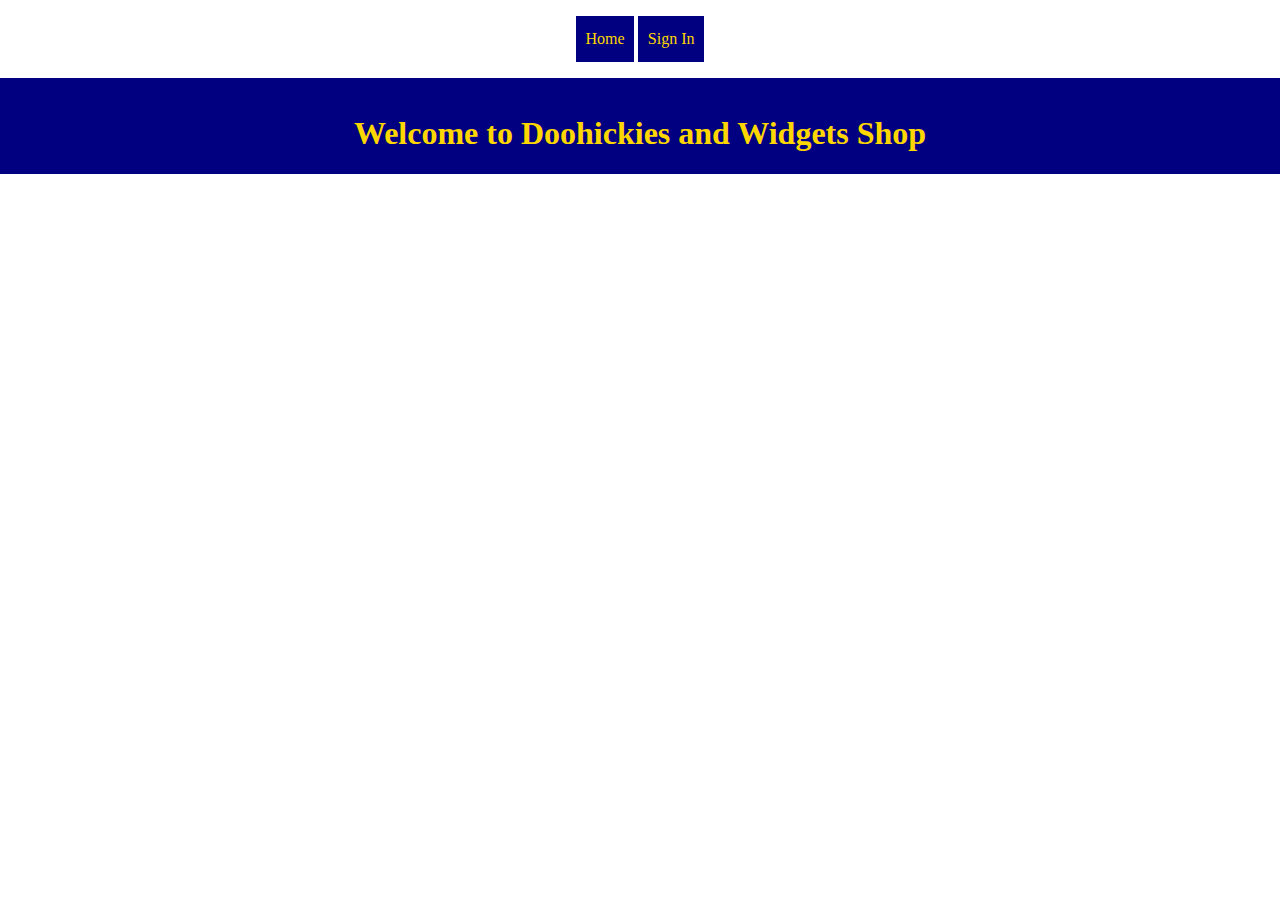
<file: public/index.html>
<!DOCTYPE html>
<!--
To change this license header, choose License Headers in Project Properties.
To change this template file, choose Tools | Templates
and open the template in the editor.
-->
<html ng-app="ShoppingApp">
    <head>
        <title>Home</title>
        <meta charset="UTF-8">
        <meta name="viewport" content="width=device-width, initial-scale=1.0">
        <script src="js/angular.min.js"></script>
        <script src="js/angular-resource.min.js"></script>
        <script src="js/ngStorage.min.js"></script>
        <script src="js/shopping.js"></script>
        <link rel="stylesheet" type="text/css" href="css/style.css">
    </head>

    <body>
        <div>
            <div ng-include="'menu.html'"></div>
        </div>
        <div id="main-header">
            <h1>Welcome to Doohickies and Widgets Shop</h1>
        </div>
    </body>
</html>
</file>
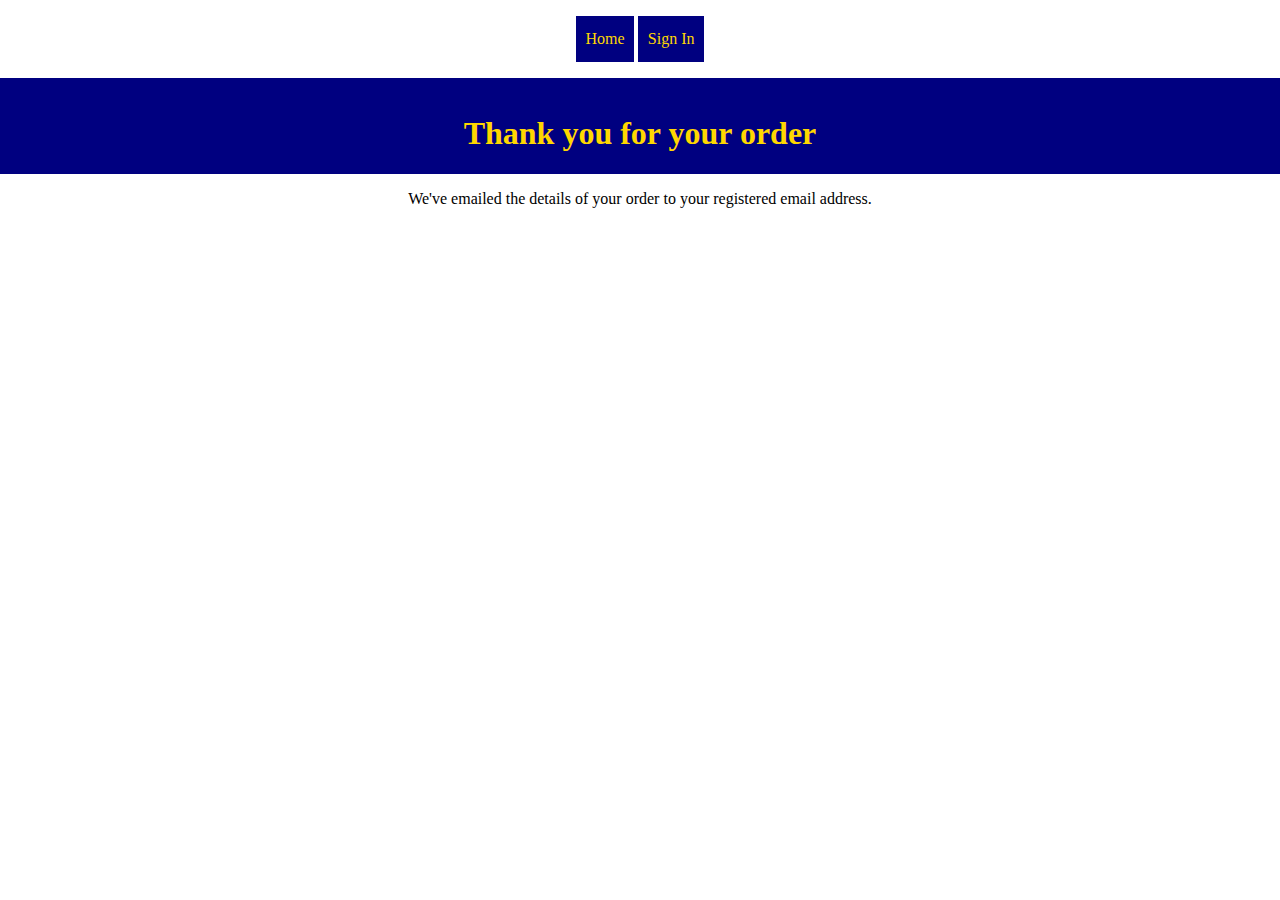
<file: public/complete.html>
<!DOCTYPE html>
<html lang="en" ng-app="ShoppingApp">
<head>
    <meta charset="UTF-8">
    <script src="js/angular.min.js"></script>
    <script src="js/angular-resource.min.js"></script>
    <script src="js/ngStorage.min.js"></script>
    <script src="js/shopping.js"></script>
    <title>Thank You</title>
    <link rel="stylesheet" type="text/css" href="css/style.css">
</head>
<body>
    <!--<h1>Thank You for your order</h1>-->
    <!--<p>We've emailed the details of your order to the registered address.</p>-->
    <div>
        <div ng-include="'menu.html'"></div>
    </div>
    <div id="main-header">
        <h1>Thank you for your order</h1>
    </div>
    <p class="general-center">We've emailed the details of your order to your registered email address.</p>
</body>
</html>
</file>
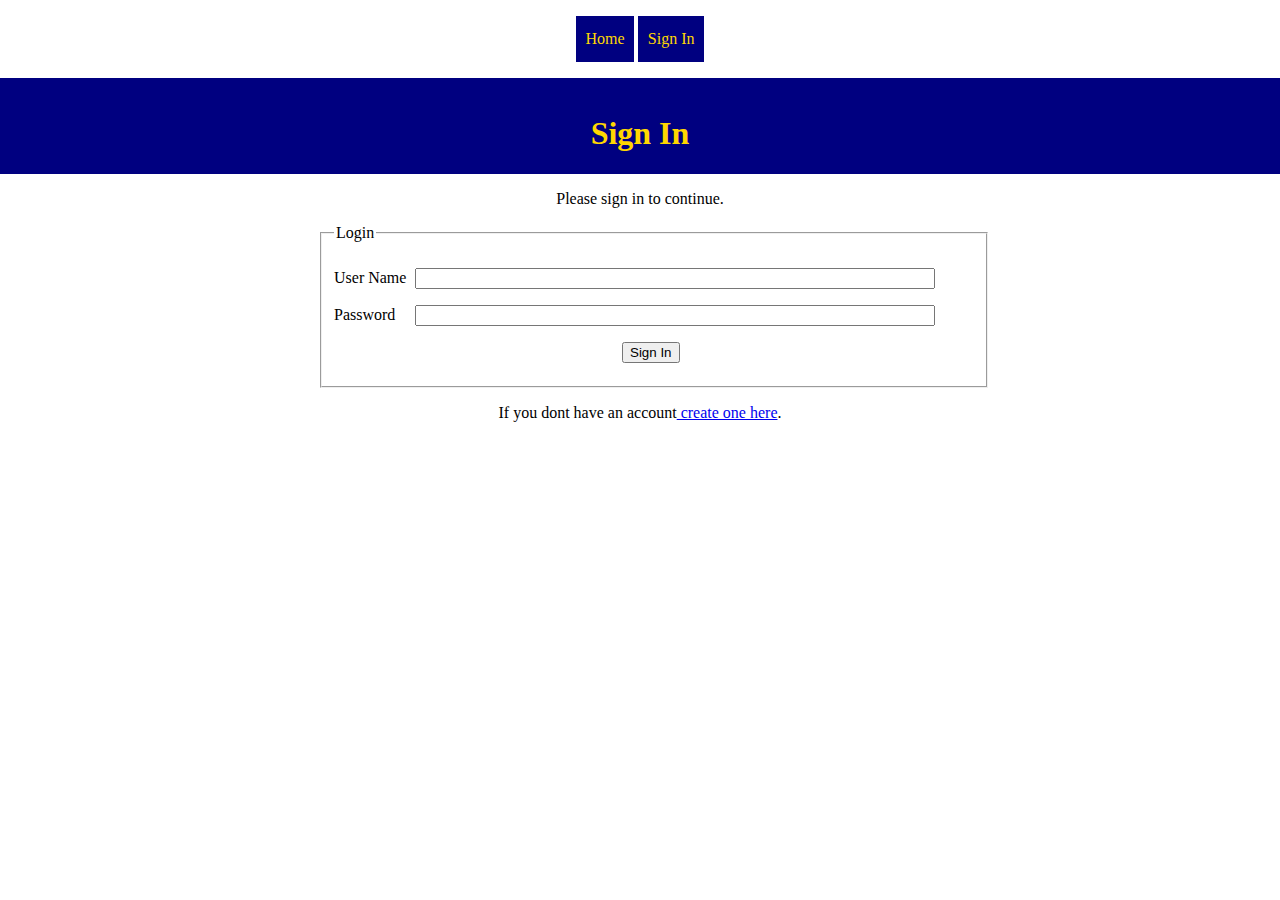
<file: public/login.html>
<!DOCTYPE html>
<!--
To change this license header, choose License Headers in Project Properties.
To change this template file, choose Tools | Templates
and open the template in the editor.
-->
<html ng-app="ShoppingApp">
    <head>
        <title>Login</title>
        <meta charset="UTF-8">
        <meta name="viewport" content="width=device-width, initial-scale=1.0">
        <script src="js/angular.min.js"></script>
        <script src="js/angular-resource.min.js"></script>
        <script src="js/ngStorage.min.js"></script>
        <script src="js/shopping.js"></script>
        <link rel="stylesheet" type="text/css" href="css/style.css">
    </head>
    <body ng-controller="CustomerController as custCtrl">

    <div>
        <div ng-include="'menu.html'"></div>
    </div>

    <div id="main-header">
        <h1>Sign In</h1>
    </div>

        <p class="general-center">{{custCtrl.signInMessage}}</p>

        <form ng-submit="custCtrl.signIn(username, password)">
            <fieldset id="sign-in">
                <legend>Login</legend>
                
                <label for="username" id="label-username">User Name</label>
                <input type="text" name="username" id="username" ng-model="username" required>
                
                <label for="password" id="label-password">Password</label>
                <input type="password" name="password" id="password" ng-model="password" required>
                
                <button type="submit" id="sign-in-button">Sign In</button>
            </fieldset>
        </form>
    <p class="general-center">If you dont have an account<a href="signup.html"> create one here</a>.</p>
    </body>
</html>
</file>
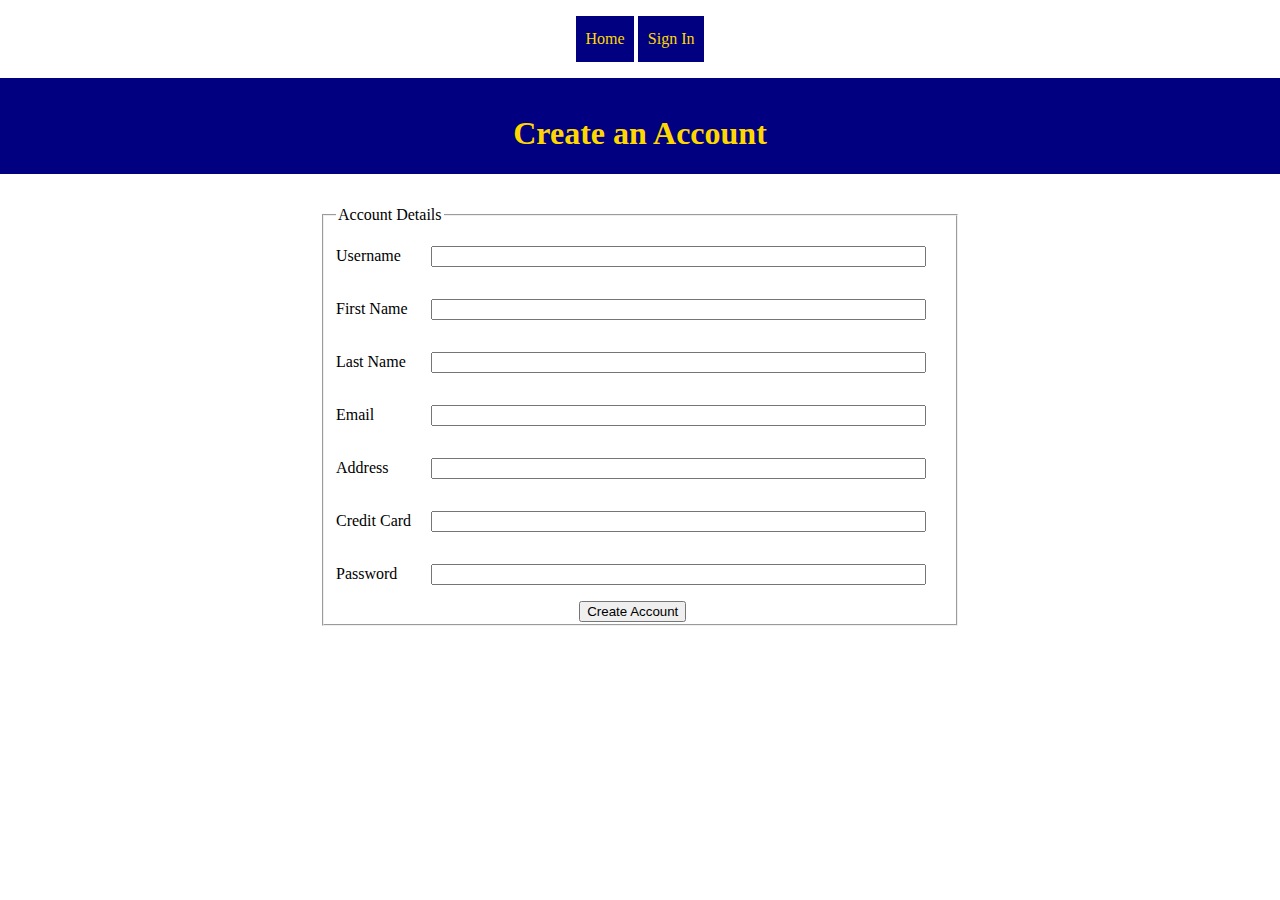
<file: public/signup.html>
<!DOCTYPE html>
<!--
To change this license header, choose License Headers in Project Properties.
To change this template file, choose Tools | Templates
and open the template in the editor.
-->
<html ng-app="ShoppingApp">
    <head>
        <title>sign-up</title>
        <meta charset="UTF-8">
        <meta name="viewport" content="width=device-width, initial-scale=1.0">
        <script src="js/angular.min.js"></script>
        <script src="js/angular-resource.min.js"></script>
        <script src="js/ngStorage.min.js"></script>
        <script src="js/shopping.js"></script>
        <link rel="stylesheet" type="text/css" href="css/style.css">
    </head>
    <body>

    <div>
        <div ng-include="'menu.html'"></div>
    </div>

    <div id="main-header">
        <h1>Create an Account</h1>
    </div>

        <form ng-controller="CustomerController as custCtrl" ng-submit="custCtrl.registerCustomer(customer)" id="register-form">
            <fieldset>
                <legend>Account Details</legend>
            <label for="username">Username</label>
            <input type="text" name="username" id="username" ng-model="customer.username" required minlength="3" maxlength="20">
            
            <label for="firstname">First Name</label>
            <input type="text" name="firstname" id="firstname" ng-model="customer.firstname" required  minlength="2" maxlength="20">
            
            <label for="surname">Last Name</label>
            <input type="text" name="surname" id="surname" ng-model="customer.surname" required minlength="2" maxlength="20">
            
            <label for="email">Email</label>
            <input type="email" name="email" id="email" ng-model="customer.emailAddress" minlength="6" required>
            
            <label for="address">Address</label>
            <input type="text" name="address" id="address" ng-model="customer.shippingAddress" required minlength="5" maxlength="30">
            
            <label for="creditcard">Credit Card</label>
            <input type="text" name="creditcard" id="creditcard" ng-model="customer.creditCardDetails" required minlength="5" maxlength="20">
            
            <label for="password">Password</label>
            <input type="password" name="password" id="password" ng-model="customer.password" required minlength="5" maxlength="20">
            
            <button type="submit">Create Account</button>
            </fieldset>
        </form>
    </body>
</html>
</file>
<file: public/css/style.css>
html, body{
    padding: 0;
    margin: 0;
}

.general-center{
    text-align: center;
}

#main-header{
    width: 100%;
    height: 5rem;
    color: gold;
    background-color: navy;
    text-align: center;
    margin-top: 1rem;
    padding-top: 1rem;
}

#menu{
    text-align: center;
    margin-top: 1rem;
}

#menu a{
    padding-left: 1rem;
    padding-right: 1rem;
    text-decoration: none;
}

#menu a:link, a:visited {
    background-color: navy;
    color: gold;
    padding: 0.875rem 0.6rem;
    text-align: center;
    text-decoration: none;
    display: inline-block;
}


#menu a:hover, a:active {
    background-color: blue;
}

#sign-in{
    height: 9rem;
    width: 50%;
    margin-left: 25%;
}

#username{
    margin-top: 1.25rem;
    width: 80%;
    margin-left: 0.3rem;
    margin-bottom: 1rem;
}

#password{
    width: 80%;
    margin-left: 1rem;
    margin-bottom: 1rem;
}

#sign-in-button{
    margin-left: 45%;
}

#register-form{
    margin-top: 2rem;
    width: 50%;
    margin-left: 25%;
}

#register-form fieldset{
    height: 25rem;
}

#register-form fieldset input{
    margin-top: 1rem;
    margin-bottom: 1rem;
    margin-left: 1rem;
    width: 80%;
}

#register-form fieldset label{
    display: inline-block;
    width: 4.7rem;
}

#register-form fieldset button{
    margin-left: 40%;
}

table {
    border-collapse: collapse;
}

table, th, td {
    border: 1px solid black;
}

#button-filters{
    text-align: center;
    margin-top: 1rem;
    margin-bottom: 1rem;
}

#button-filters button{
    height: 2rem;
    width: 4rem;
    color: gold;
    background-color: navy;
    margin-left: 0.5rem;
    margin-right: 0.5rem;
}

#products-table{
    width: 70%;
    margin-left: 15%;
}

#products-table td{
    text-align: center;
}

#purchase-table{
    width: 50%;
    margin-left: 25%;
    margin-top: 2rem;
    margin-bottom: 2rem;
}

#purchase-table th{
    text-align: left;
}

#purchase-table td{
    text-align: center;
}

#purchase-form{
    width: 40%;
    margin-left: 30%;
}

#cart-table{
    margin-top: 2rem;
    width: 70%;
    margin-left: 15%;
    margin-bottom: 1rem;
    text-align: center;
}

#checkout-button{
    margin-left: 45%;
    height: 3rem;
    width: 6rem;
    color: gold;
    background-color: navy;
    font-size: 1rem;
}

#total{
    text-align: left;
    padding-left: 4.5rem;
}

.bold{
    font-weight: bold;
}
</file>
